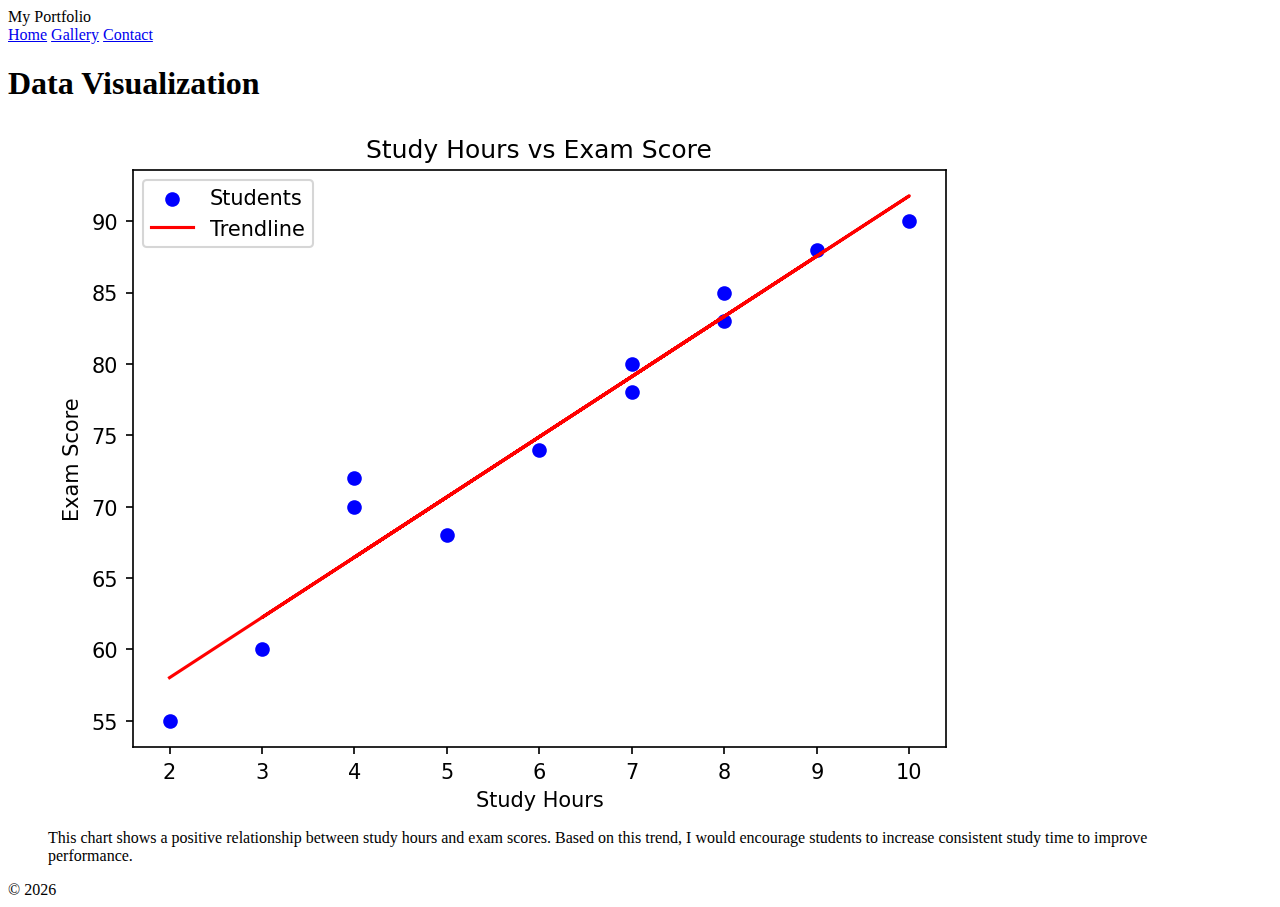
<file: gallery.html>
<!doctype html>
<html lang="en">
<head>
  <meta charset="UTF-8" />
  <meta name="viewport" content="width=device-width, initial-scale=1.0" />
  <title>Gallery</title>
  <link rel="stylesheet" href="style.css" />
</head>
<body>

<header class="header">
  <div class="header-inner">
    <div class="logo">My Portfolio</div>
    <nav class="nav">
      <a href="index.html">Home</a>
      <a href="gallery.html">Gallery</a>
      <a href="contact.html">Contact</a>
    </nav>
  </div>
</header>

<main class="container">
  <section>
    <h1>Data Visualization</h1>

    <figure>
      <img
        src="study_vs_score.png"
        alt="Scatter plot showing study hours versus exam score with an upward trendline"
        style="max-width: 100%; height: auto;"
      />

      <figcaption>
        This chart shows a positive relationship between study hours and exam scores.
        Based on this trend, I would encourage students to increase consistent study time to improve performance.
      </figcaption>
    </figure>
  </section>
</main>

<footer class="footer">© 2026</footer>

</body>
</html>
</file>
<file: style.css>

</file>
